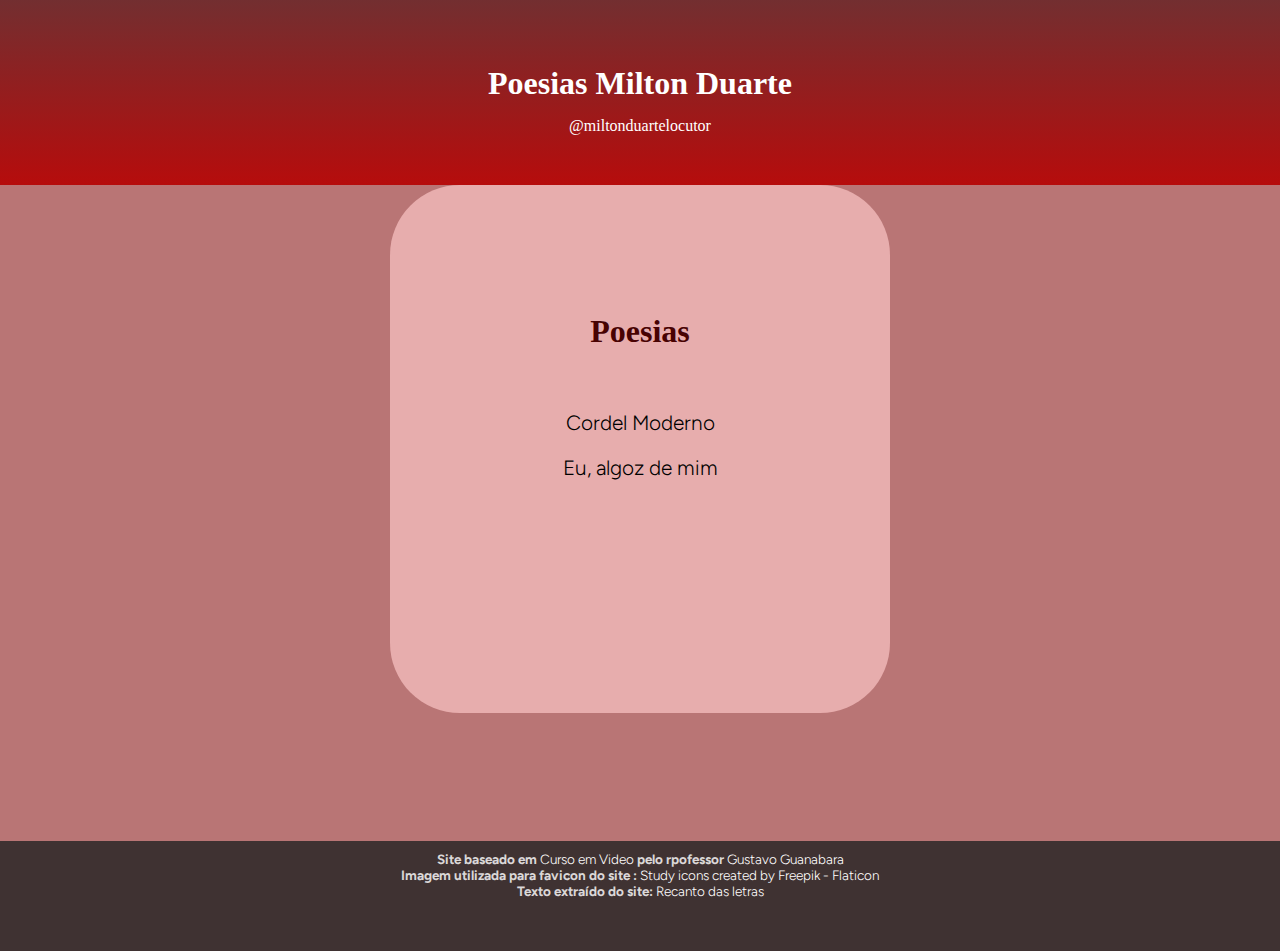
<file: index.html>
<!DOCTYPE html>
<html lang="pt-br">
<head>
    <meta charset="UTF-8">
    <meta name="viewport" content="width=device-width, initial-scale=1.0">
    <link rel="shortcut icon" href="styles/imagens/book.png" type="image/x-icon">
    <title>Poesias Milton Duarte</title>
    <link rel="stylesheet" href="styles/estilo-home.css">
</head>
<body>
    <header>
        <h1>Poesias Milton Duarte</h1>
        <p> 
            <a href="https://www.instagram.com/miltonduartelocutor?utm_source=ig_web_button_share_sheet&igsh=ZDNlZDc0MzIxNw==" target="_blank">@miltonduartelocutor</a>
        </p>
    </header>
    
    <section>
        <h2>
            Poesias
        </h2>
        <ul style="list-style: none;">
            <li><a href="pag1.html">Cordel Moderno</a></li>
            <li><a href="pag2.html">Eu, algoz de mim</a></li>
        </ul>
    </section>
<div>
    <footer>
            <p>Site baseado em <a href="https://www.cursoemvideo.com/" target="_blank">Curso em Video</a> pelo rpofessor<a href="https://github.com/professorguanabara" target="_blank"> Gustavo Guanabara</a></p>
            <p >
                Imagem utilizada para favicon do site : <a href="https://www.flaticon.com/free-icons/study" title="study icons" target="_blank">Study icons created by Freepik - Flaticon</a><br>
                Texto extraído do site: <a href="https://www.recantodasletras.com.br/autor.php?id=9806" target="_blank">Recanto das letras</a>
            </p>
    </footer>
    
</div>
</body>
</html>
</file>
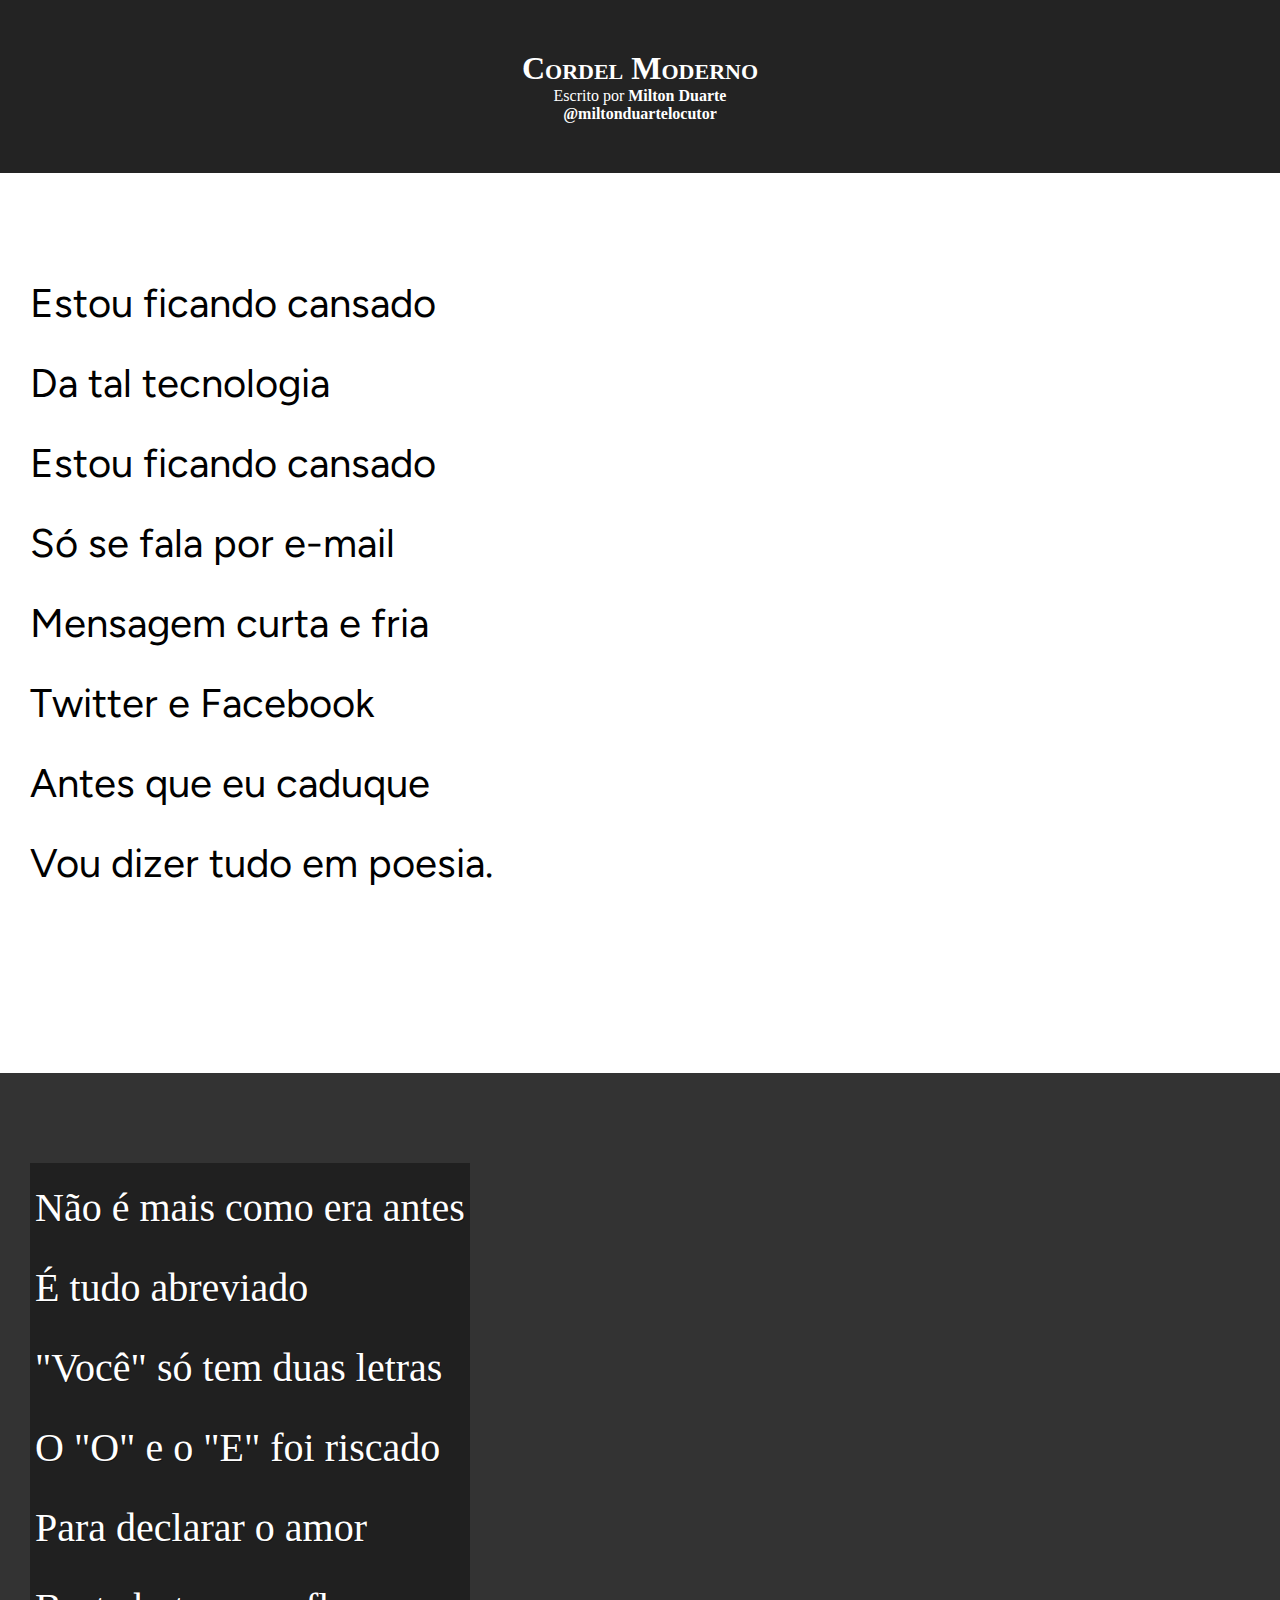
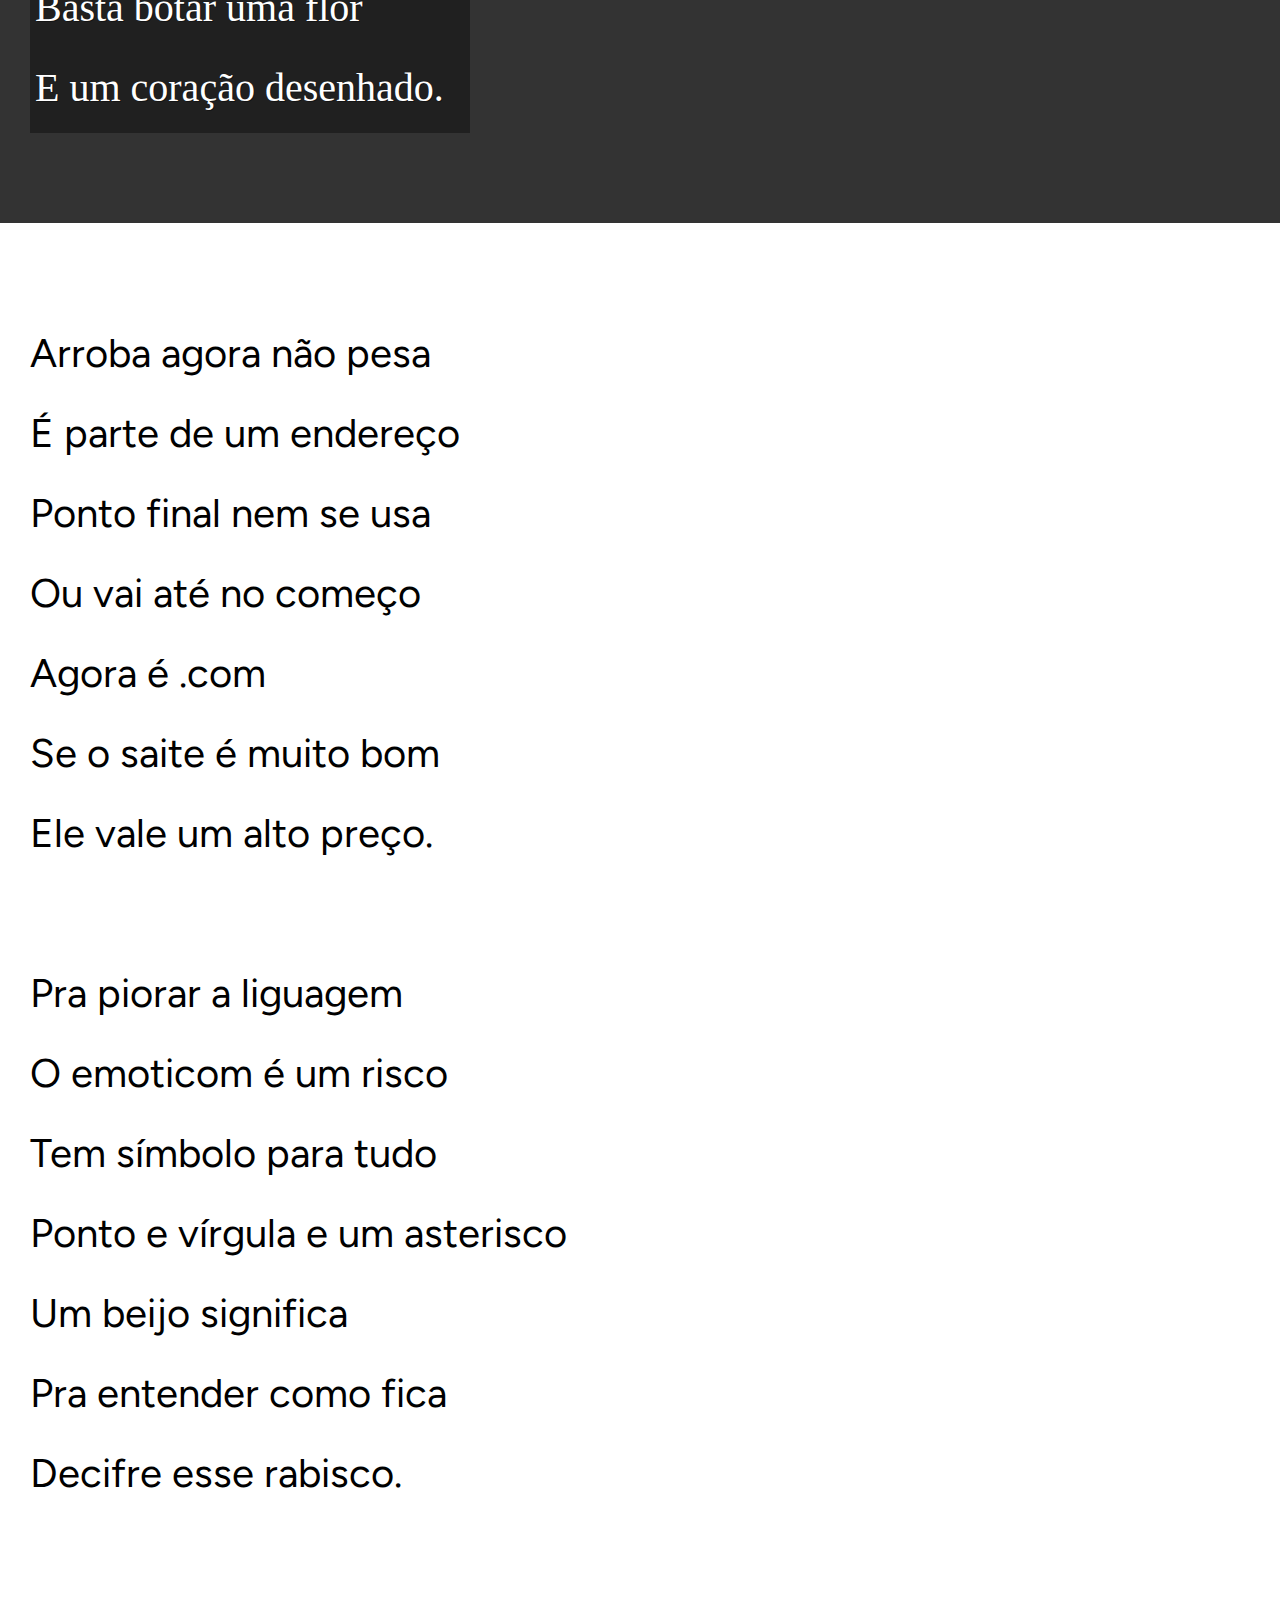
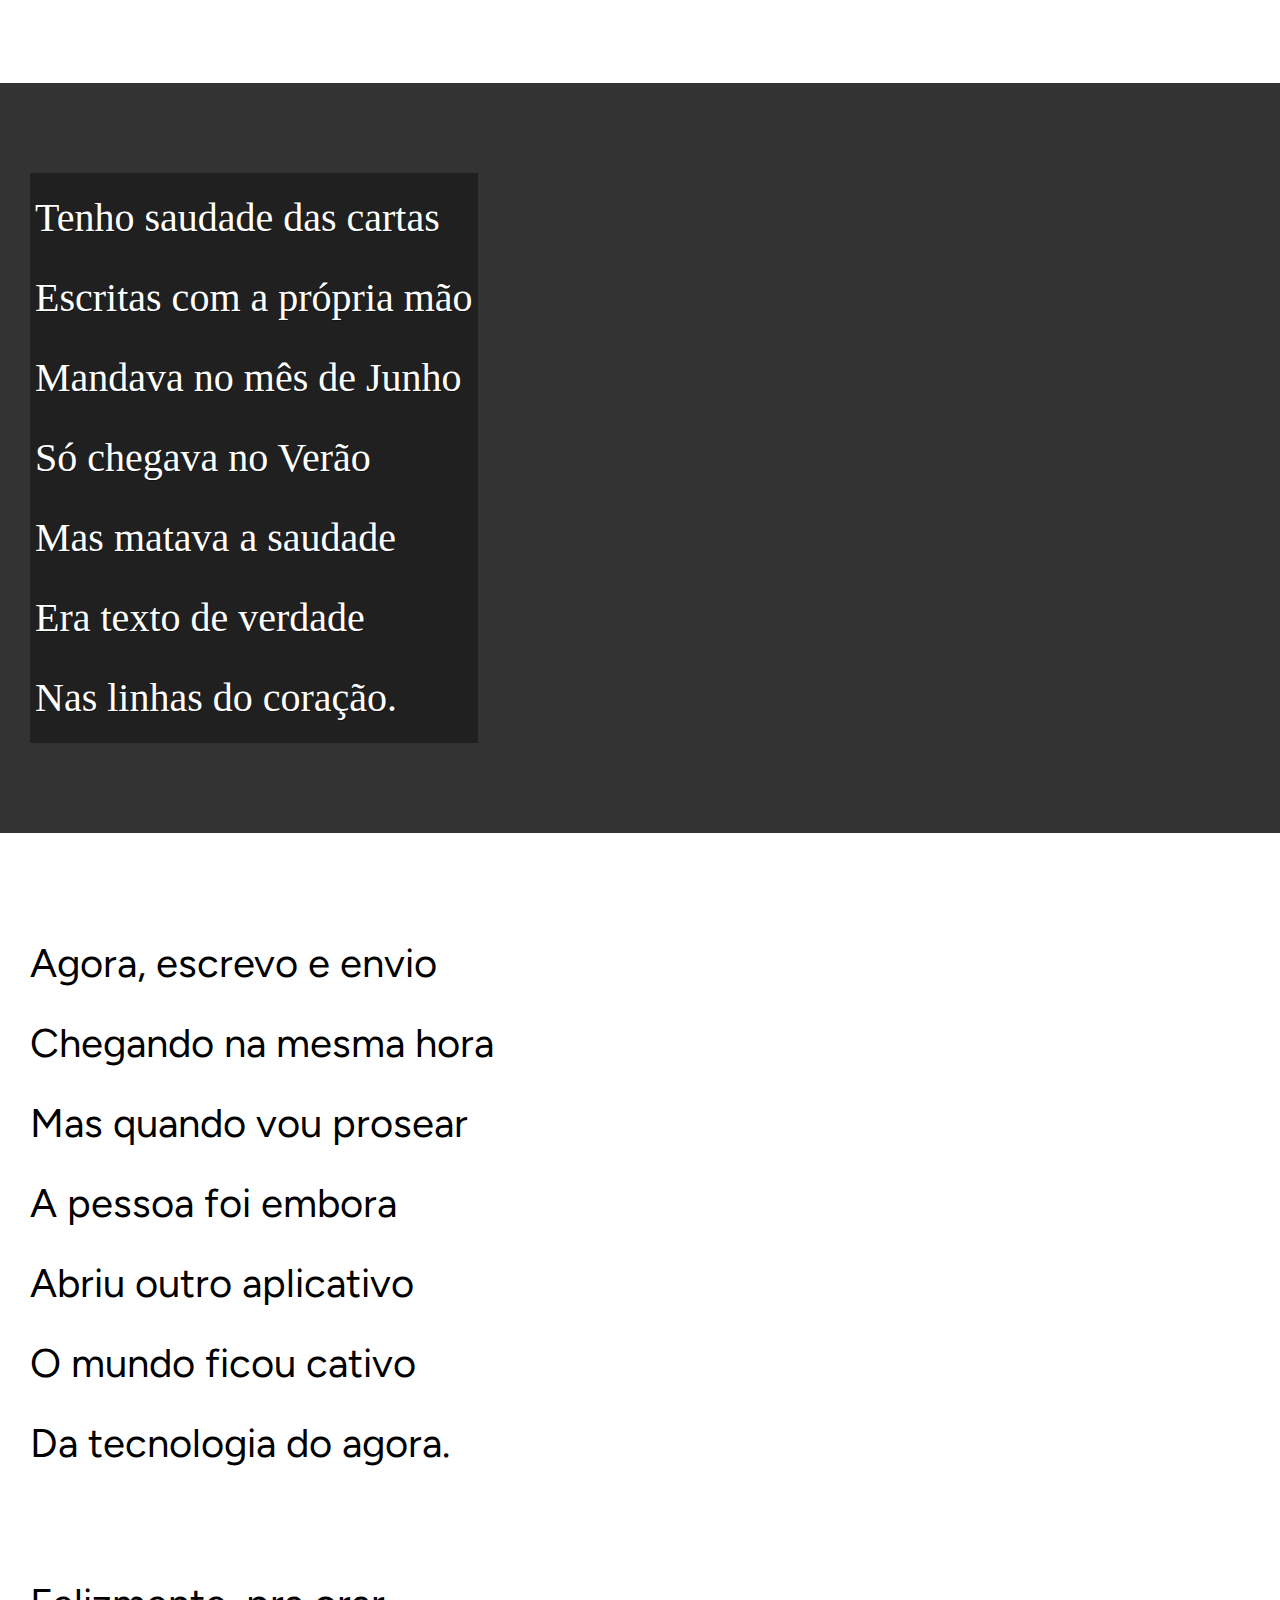
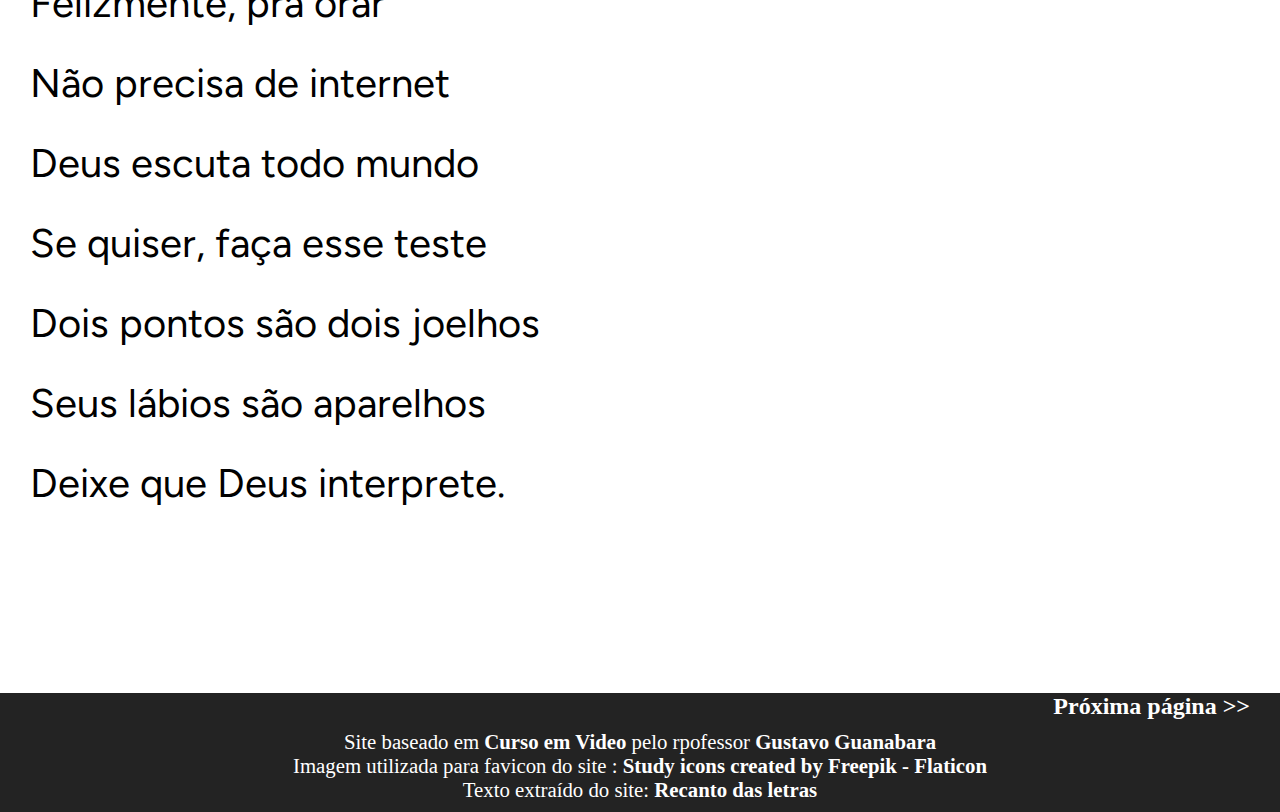
<file: pag1.html>
<!DOCTYPE html>
<html lang="pt-br">
<head>
    <meta charset="UTF-8">
    <meta name="viewport" content="width=device-width, initial-scale=1.0">
    <title>Cordel moderno</title>
    <link rel="stylesheet" href="styles/estilo1.css">
</head>
<body>
    <header>
        <h1>
            Cordel Moderno
        </h1>
        <p>
            Escrito por<a href="https://www.recantodasletras.com.br/autor.php?id=9806" target="_blank"> Milton Duarte </a><br>
            <a href="https://www.instagram.com/miltonduartelocutor?utm_source=ig_web_button_share_sheet&igsh=ZDNlZDc0MzIxNw==" target="_blank">@miltonduartelocutor</a>

        </p>
    </header>

   <section class="normal">   
       <p>
           Estou ficando cansado <br> 
           Da tal tecnologia<br>
           Estou ficando cansado<br>
           Só se fala por e-mail<br>
           Mensagem curta e fria<br>
           Twitter e Facebook<br>
           Antes que eu caduque<br>
           Vou dizer tudo em poesia.<br>
       </p>
    </section>

    <section class="imagem" id="img01">
        <p>
            Não é mais como era antes<br>
            É tudo abreviado<br>
            "Você" só tem duas letras<br>
            O "O" e o "E" foi riscado<br>
            Para declarar o amor<br>
            Basta botar uma flor<br>
            E um coração desenhado.<br>
        </p>
    </section>

    

    <section class="normal">
        <p>
            Arroba agora não pesa<br>
            É parte de um endereço<br>
            Ponto final nem se usa<br>
            Ou vai até no começo<br>
            Agora é .com<br>
            Se o saite é muito bom<br>
            Ele vale um alto preço.<br>
        </p>

        <p>
            Pra piorar a liguagem<br>
            O emoticom é um risco<br>
            Tem símbolo para tudo<br>
            Ponto e vírgula e um asterisco<br>
            Um beijo significa<br>
            Pra entender como fica<br>
            Decifre esse rabisco.<br>
        </p>
    </section>

    

    <section class="imagem" id="img02">
        <p>
            Tenho saudade das cartas<br>
            Escritas com a própria mão<br>
            Mandava no mês de Junho<br>
            Só chegava no Verão<br>
            Mas matava a saudade<br>
            Era texto de verdade<br>
            Nas linhas do coração.<br>
        </p>
    </section>

    
    <section class="normal">
    
        <p>
            Agora, escrevo e envio<br>
            Chegando na mesma hora<br>
            Mas quando vou prosear<br>
            A pessoa foi embora<br>
            Abriu outro aplicativo<br>
            O mundo ficou cativo<br>
            Da tecnologia do agora.<br>
        </p>

        <p>
            Felizmente, pra orar<br>
            Não precisa de internet<br>
            Deus escuta todo mundo<br>
            Se quiser, faça esse teste<br>
            Dois pontos são dois joelhos<br>
            Seus lábios são aparelhos<br>
            Deixe que Deus interprete.<br>
        </p>
        
    </section>
    <p class="next">
        <a href="pag2.html">Próxima página >></a>
    </p>
<footer>
    <p>Site baseado em <a href="https://www.cursoemvideo.com/" target="_blank">Curso em Video</a> pelo rpofessor<a href="https://github.com/professorguanabara" target="_blank"> Gustavo Guanabara</a></p>
    <p id="biblio">
        Imagem utilizada para favicon do site : <a href="https://www.flaticon.com/free-icons/study" title="study icons" target="_blank">Study icons created by Freepik - Flaticon</a><br>
        Texto extraído do site: <a href="https://www.recantodasletras.com.br/autor.php?id=9806" target="_blank">Recanto das letras</a>
    </p>
</footer>
</body>
</html>
</file>
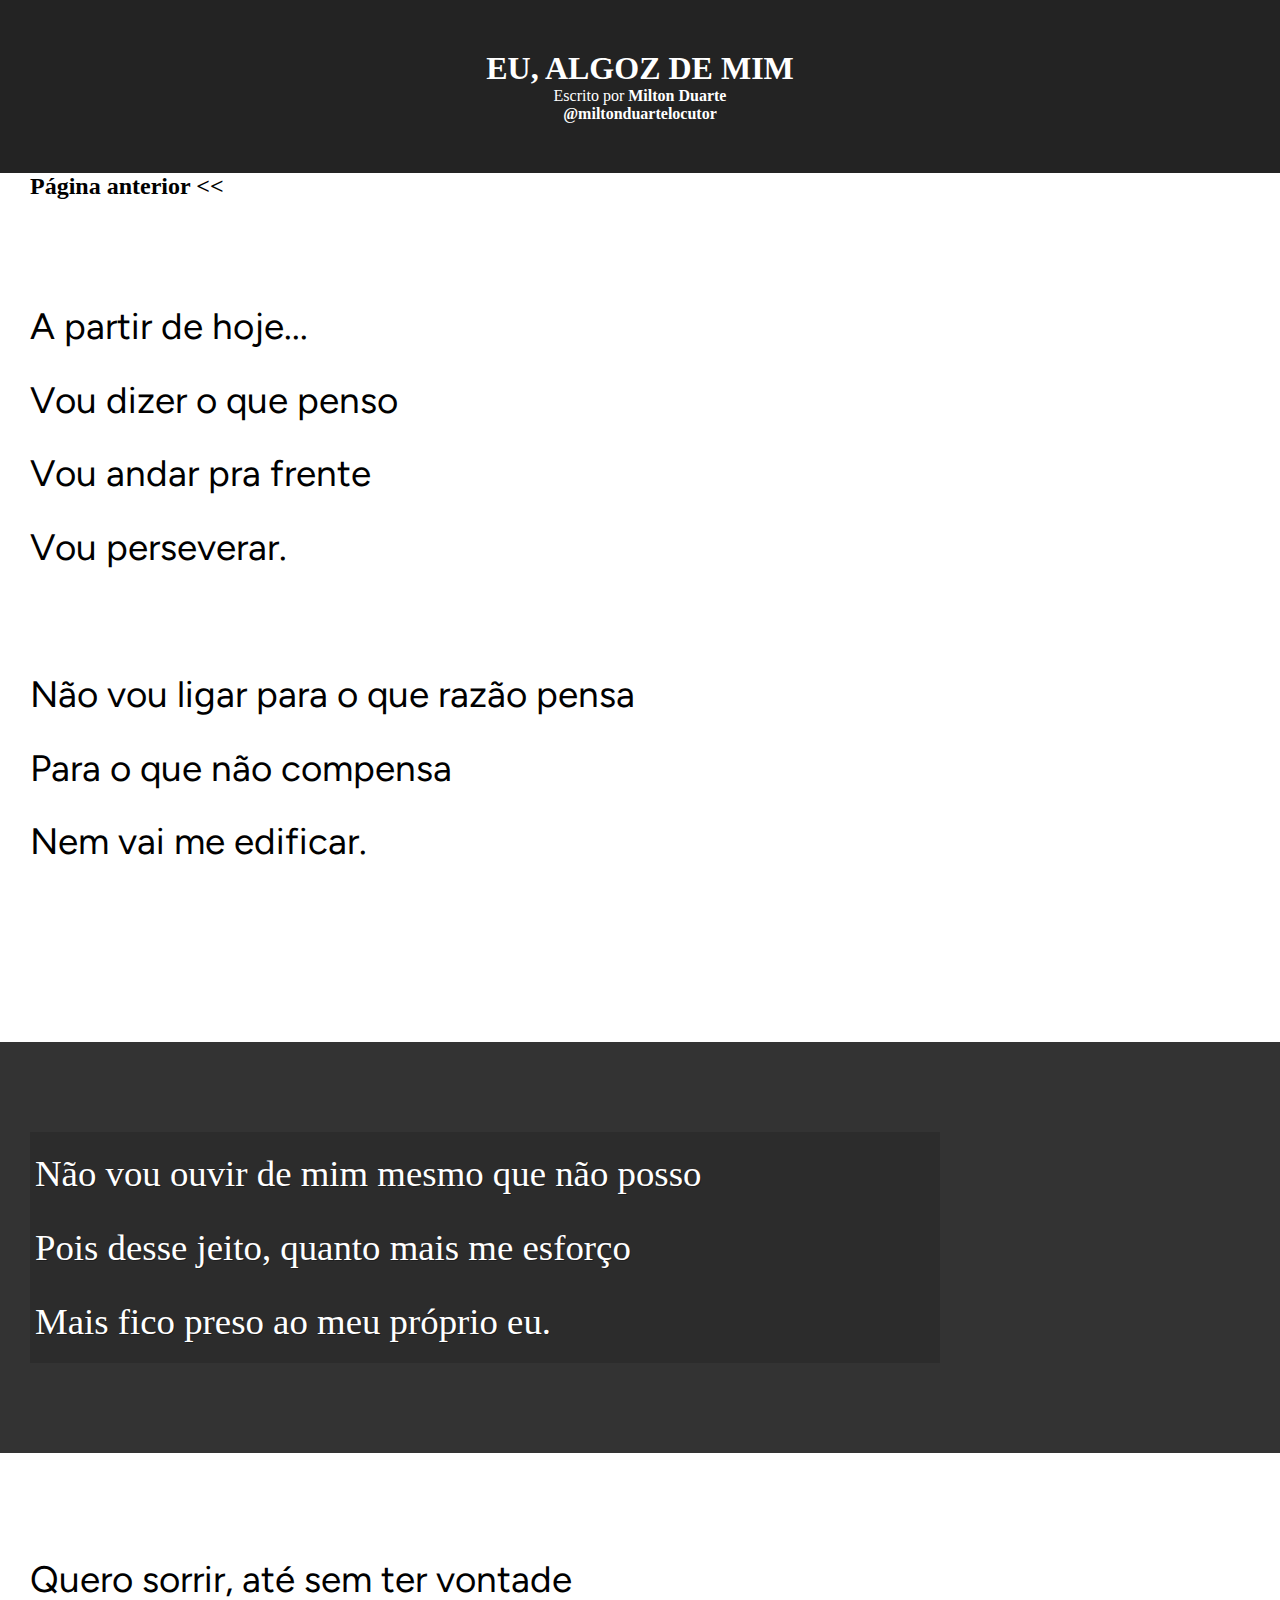
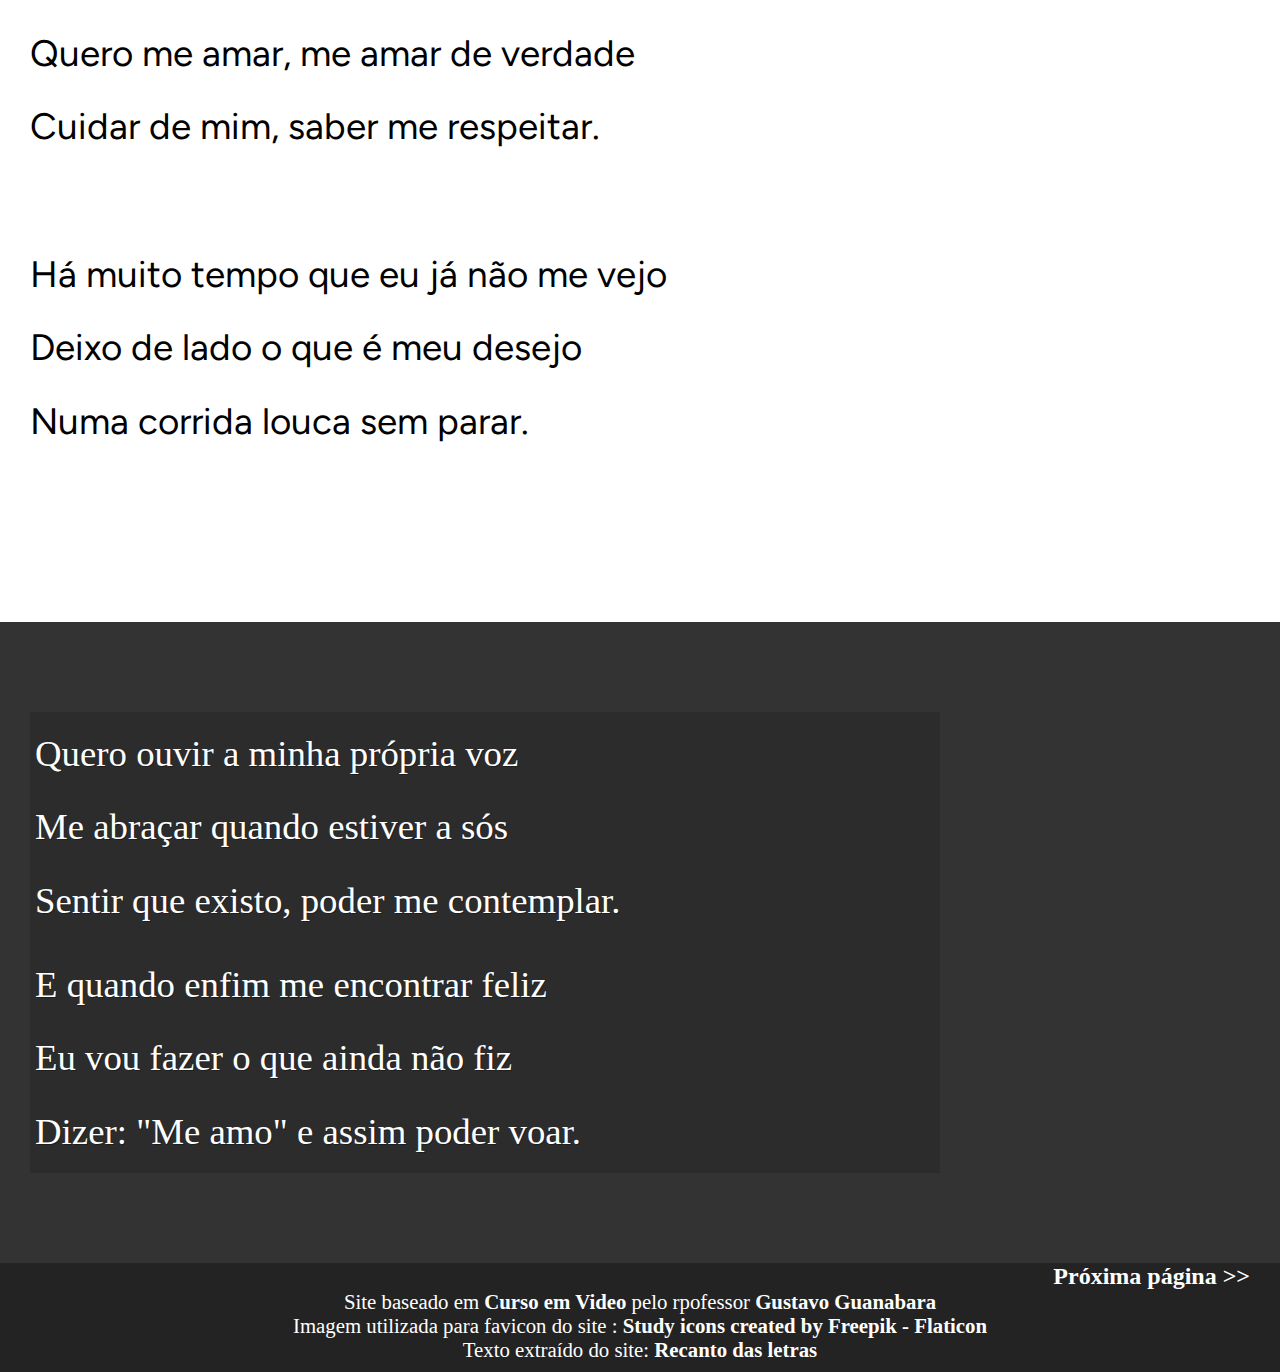
<file: pag2.html>
<!DOCTYPE html>
<html lang="pt-br">
<head>
    <meta charset="UTF-8">
    <meta name="viewport" content="width=device-width, initial-scale=1.0">
    <title> EU, ALGOZ DE MIM</title>
    <link rel="stylesheet" href="styles/estilo2.css">
</head>
<body>
    <header>
        <h1>
            EU, ALGOZ DE MIM
        </h1>
        <p>
            Escrito por<a href="https://www.recantodasletras.com.br/autor.php?id=9806" target="_blank"> Milton Duarte </a><br>
            <a href="https://www.instagram.com/miltonduartelocutor?utm_source=ig_web_button_share_sheet&igsh=ZDNlZDc0MzIxNw==" target="_blank">@miltonduartelocutor</a>

        </p>
    </header>

        <p class="past">
            <a href="pag1.html" class="anterior">Página anterior <<  </a>
        </p>
  
        <section class="normal">
        
        <p>
            A partir de hoje...<br>
            Vou dizer o que penso<br>
            Vou andar pra frente<br>
            Vou perseverar.<br>
        </p>

        <p>
            Não vou ligar para o que razão pensa<br>
            Para o que não compensa<br>
            Nem vai me edificar.<br>
        </p>
        
    </section>

    <section class="imagem" id="img01">
        <p>
            Não vou ouvir de mim mesmo que não posso<br>
            Pois desse jeito, quanto mais me esforço<br>
            Mais fico preso ao meu próprio eu.<br>
        </p>
    </section>

    <section class="normal">
        <p>
            Quero sorrir, até sem ter vontade<br>
            Quero me amar, me amar de verdade<br>
            Cuidar de mim, saber me respeitar.<br>
        </p>
        
        <p>
            Há muito tempo que eu já não me vejo<br>
            Deixo de lado o que é meu desejo<br>
            Numa corrida louca sem parar.<br>
        </p>
    </section>

    <section class="imagem" id="img02">
        
        <p>
            Quero ouvir a minha própria voz<br>
            Me abraçar quando estiver a sós<br>
            Sentir que existo, poder me contemplar.<br>
        </p>
        
        <p>
            E quando enfim me encontrar feliz   <br>
            Eu vou fazer o que ainda não fiz<br>
            Dizer: "Me amo" e assim poder voar.  <br>
        </p>
    

    </section>

    <p class="next">
        <a href="#">Próxima página >></a>
    </p>
<footer>
    <p>Site baseado em <a href="https://www.cursoemvideo.com/" target="_blank">Curso em Video</a> pelo rpofessor<a href="https://github.com/professorguanabara" target="_blank"> Gustavo Guanabara</a></p>
    <p id="biblio">
        Imagem utilizada para favicon do site : <a href="https://www.flaticon.com/free-icons/study" title="study icons" target="_blank">Study icons created by Freepik - Flaticon</a><br>
        Texto extraído do site: <a href="https://www.recantodasletras.com.br/autor.php?id=9806" target="_blank">Recanto das letras</a>
    </p>
</footer>
</footer>

</body>
</html>
</file>
<file: styles/estilo-home.css>
@charset "UTF-8";
@import url('https://fonts.googleapis.com/css2?family=Figtree:ital,wght@0,300..900;1,300..900&family=Signika+Negative:wght@300..700&display=swap');

*{
    margin:0% ;
    padding: 0%;
}
body{
    background-color: rgba(170, 88, 88, 0.823);
    min-height: 100%;

}
header{
    background-image:linear-gradient(to bottom, rgba(93, 25, 27, 0.763), rgb(182, 12, 12));
    min-width:98.5vw;
    padding: 50px 0px 50px 0px;
}
header h1{
    color: white;
    text-align: center;
    padding: 15px;
}
header p{
    color: white;
    text-align: center;
}
section{
    background-color: rgba(244, 188, 188, 0.782);
    color: black;
    display:block;
    margin: auto;
    padding-top: 10%;
    text-align: center;
    max-width: 500px;
    min-height: 400px;
    box-shadow: 8px 9px 1px 2px 10px rgba(133, 1, 1, 0.362);
    border-radius: 70px;

}
h2{
    font-weight: bold;
    font-size: 2em;
    color: rgb(72, 2, 2);
    padding-bottom: 50px; 
}
ul a{
    color: black;
    font-weight: lighter;
    font-size: 1.3em;
    font-family:'Figtree', sans-serif;
    text-decoration: none;
}
li{
    padding: 10px 0px;
}
ul a:hover{
    text-decoration: underline;
    color: brown;
}
p>a{
    text-decoration: none;
    color: white;

}
p>a:hover{
    text-decoration: underline;
    color: aliceblue;
}
footer{
    background-color: rgba(35, 35, 35, 0.815) ;
    color: rgba(255, 255, 255, 0.817);
    font-size: 1.3em;
    padding: 10px 0px 10px 0px;
    min-width: 98.6vw;
    height: 10vh;
    text-align: center;
    margin-top: 10%;
}
footer p{
    font-size: 0.65em;
    font-family: 'Figtree',sans-serif;
    font-weight: bold;
}
footer p>a{
    font-weight: 100;
}
</file>
<file: styles/estilo1.css>
@charset "UTF-8";
@import url('https://fonts.googleapis.com/css2?family=Figtree:ital,wght@0,300..900;1,300..900&family=Signika+Negative:wght@300..700&display=swap');


*{
    margin:0% ;
    padding: 0%;
}

body, html{
    background-color: #31cbe0;
}

header{
    background-color: rgb(35, 35, 35);
    color: white;
    text-align: center;
}

header > h1{
    padding-top: 50px;
    font-variant: small-caps;
}
header > p{
    padding-bottom: 50px ;
}

section{
    padding-left: 30px;
    padding-top: 10vh;
    padding-bottom: 10vh;
    line-height: 2em;
    font-size: 2.5em;
}

section > p{
    padding-bottom: 2em;
}

section.normal{
    background-color: white;
    color: black;
    font-family:'Figtree', serif ;
}

section.imagem{
    background-color:rgb(51, 51, 51);
    color: white;
    box-shadow:inset 6px 6px 6px 13px 0px rgba(0, 0, 0, 0.456) ;
    background-size: cover;
    background-attachment: fixed;
}
 
section.imagem > p{
    display: inline-block;
    padding: 5px;
    background-color: rgba(0, 0, 0, 0.371);
    text-shadow: 1px 1px 0px rgba(0, 0, 0, 0.398);
}

section#img01{
    background-image: url('imagens/background001.jpg');
    background-position: right center;
}

section#img02{
    background-image: url('imagens/background002.jpg');
    background-position: center;
}

a{
    color: white;
    font-weight: bolder;
    text-decoration: none;
}

a:hover{
    text-decoration: underline;
    color: white;
}


footer{
    background-color: rgb(35, 35, 35) ;
    color: white;
    font-size: 1.3em;
    padding-bottom: 10px;
    text-align: center;
}

.next{
    background-color: rgb(35, 35, 35);
    text-align: right;
    padding-right: 30px;
    padding-bottom: 10px;
    font-size: 1.5em;
    font-family: serif;

}
</file>
<file: styles/estilo2.css>
@charset "UTF-8";
@import url('https://fonts.googleapis.com/css2?family=Figtree:ital,wght@0,300..900;1,300..900&family=Signika+Negative:wght@300..700&display=swap');

*{
    margin:0% ;
    padding: 0%;
}

body, html{
    background-color: rgb(35, 35, 35);
}

header{
    background-color: rgb(35, 35, 35);
    color: white;
    text-align: center;
}

header > h1{
    padding-top: 50px;
    font-variant: small-caps;
}
header > p{
    padding-bottom: 50px ;
}

.past{
    background-color: rgb(255, 255, 255);
    color: black;
    padding-left: 30px;
    font-size: 1.5em;
    font-family: serif;
}

.anterior{
    color: black;
}

.anterior:hover{
    color: black;
}

section{
    padding-left: 30px;
    padding-top: 10vh;
    padding-bottom: 10vh;
    line-height: 2em;
    font-size: 2.3em;
}

section>p{
    padding-bottom: 2em;
    
}
section.normal{
    background-color: white;
    color: black;
    font-family: 'Figtree', sans-serif;
}

section.imagem{
    background-color:rgb(51, 51, 51);
    color: white;
    box-shadow:inset 6px 6px 6px 13px 0px rgba(0, 0, 0, 0.456) ;
    background-size: cover;
    background-attachment: fixed;
    
}
 
section.imagem > p{
    max-width: 900px;
    padding-bottom: 10px;
    padding: 5px;
    background-color: rgba(0, 0, 0, 0.132);
    text-shadow: 1px 1px 0px rgba(0, 0, 0, 0.319);
}


section#img01{
    background-image: url('imagens/pexels-gabriela-palai-395303.jpg');
    background-position: center;
}

section#img02{
    background-image: url('imagens/pexels-hassan-ouajbir-1535244.jpg');
    background-position: center;
}

a{
    color: white;
    font-weight: bolder;
    text-decoration: none;
}

a:hover{
    text-decoration: underline;
    color: white;
}

.next{
    background-color: rgb(35, 35, 35);
    text-align: right;
    padding-right: 30px;
    font-size: 1.5em;
    font-family: serif;
}

footer{
    background-color: rgb(35, 35, 35) ;
    color: white;
    font-size: 1.3em;
    padding-bottom: 10px;
    text-align: center;
}
</file>
